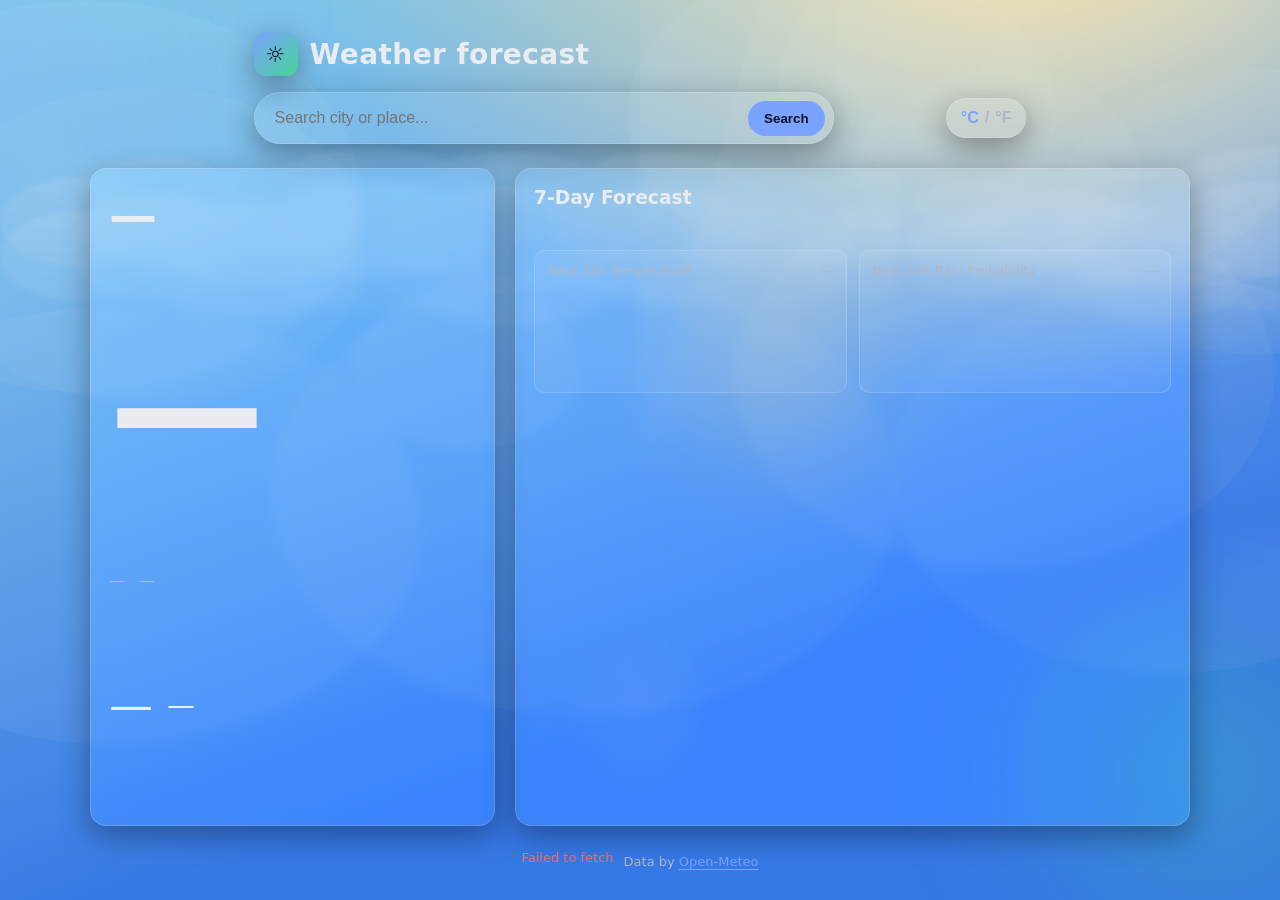
<file: index.html>
<!DOCTYPE html>
<html lang="en">
  <head>
    <meta charset="utf-8" />
    <meta name="viewport" content="width=device-width, initial-scale=1" />
    <title>Weather forecast</title>
    <meta name="color-scheme" content="light dark" />
    <link rel="stylesheet" href="styles.css">
  </head>
  <body class="theme-clear">
    <div class="ambient" aria-hidden="true">
      <div class="sunrays"></div>
      <div class="stars"></div>
      <div class="bokeh"></div>
      <div class="orb a"></div>
      <div class="orb b"></div>
      <div class="orb c"></div>
    </div>
    <div class="clouds" aria-hidden="true">
      <div class="cloud-layer" style="background-image: var(--cloud-svg);"></div>
      <div class="cloud-layer front" style="background-image: var(--cloud-svg);"></div>
    </div>
    <canvas id="fxCanvas"></canvas>
    <div class="app">
      <header>
        <div class="brand" aria-label="App name">
          <div class="logo" aria-hidden="true">☼</div>
          <div>Weather forecast</div>
        </div>
        <form id="searchForm" class="search" role="search" aria-label="Search city">
          <input id="cityInput" type="text" name="q" placeholder="Search city or place..." aria-label="City name" autocomplete="off" />
          <button id="searchBtn" type="submit" aria-label="Search">Search</button>
        </form>
        <button id="tempUnitToggle" class="temp-unit-toggle" aria-label="Toggle temperature unit">
          <span id="tempUnitC">°C</span>
          <span class="separator">/</span>
          <span id="tempUnitF">°F</span>
        </button>
      </header>

      <main class="content" id="content">
        <section class="panel current" aria-live="polite">
          <div class="location" id="location">—</div>
          <div class="temp" id="temp">—</div>
          <div class="meta"><span id="date">—</span><span id="timezone">—</span></div>
          <div class="condition"><span class="icon" id="currentIcon">—</span><span id="currentText">—</span></div>
        </section>

        <section class="panel">
          <h3 style="margin: 0 0 10px 0;">7-Day Forecast</h3>
          <div id="forecast" class="forecast" aria-live="polite"></div>
          <div class="details" id="details"></div>
          <div class="extras">
            <div class="extra-card">
              <div class="extra-title"><span>Next 24h Temperature</span><span id="tempRange">—</span></div>
              <div class="spark-wrap"><canvas id="sparkTemp" class="spark"></canvas></div>
            </div>
            <div class="extra-card">
              <div class="extra-title"><span>Next 24h Rain Probability</span><span id="rainRange">—</span></div>
              <div class="spark-wrap"><canvas id="sparkRain" class="spark"></canvas></div>
            </div>
          </div>
        </section>
      </main>

      <footer>
        <div class="status" id="status" aria-live="polite"></div>
        <div>
          Data by <a href="https://open-meteo.com/" target="_blank" rel="noopener">Open‑Meteo</a>
        </div>
      </footer>
    </div>

    <div class="loading" id="loading" aria-hidden="true">
      <div class="spinner" role="progressbar" aria-label="Loading"></div>
    </div>

    <script src="script.js"></script>
  </body>
</html>
</file>
<file: styles.css>
:root {
  --bg: #0f1222;
  --surface: rgba(255, 255, 255, 0.08);
  --surface-strong: rgba(255, 255, 255, 0.14);
  --text: #e9ecf1;
  --muted: #b0b8c6;
  --accent: #7aa2ff;
  --warn: #ffb86b;
  --danger: #ff6b6b;
  --ok: #48d597;
  --shadow: 0 10px 30px rgba(0, 0, 0, 0.35);
  --radius: 16px;
  --radius-sm: 10px;
}

body.theme-clear {
  background: radial-gradient(1200px 800px at 80% -10%, #ffe29f 0%, rgba(255, 226, 159, 0) 60%),
    linear-gradient(160deg, #87ceeb 0%, #3678e5 70%);
}
body.theme-clouds {
  background: radial-gradient(900px 700px at 10% -10%, #e6f2ff 0%, rgba(230, 242, 255, 0) 55%),
    linear-gradient(160deg, #7f9ac7 0%, #3c4b67 70%);
}
body.theme-rain {
  background: radial-gradient(900px 700px at 10% -10%, #c7d6ff 0%, rgba(199, 214, 255, 0) 50%),
    linear-gradient(160deg, #3f5973 0%, #1e2a36 70%);
}
body.theme-snow {
  background: radial-gradient(900px 700px at 10% -10%, #ffffff 0%, rgba(255, 255, 255, 0) 50%),
    linear-gradient(160deg, #8fb3d9 0%, #5f7fa4 70%);
}
body.theme-thunder {
  background: radial-gradient(900px 700px at 10% -10%, #ffd27f 0%, rgba(255, 210, 127, 0) 50%),
    linear-gradient(160deg, #2b2e3a 0%, #0c0f17 70%);
}
body.theme-haze {
  background: radial-gradient(900px 700px at 10% -10%, #f0e6d2 0%, rgba(240, 230, 210, 0) 50%),
    linear-gradient(160deg, #8d8c7a 0%, #5a5a52 70%);
}

* {
  box-sizing: border-box;
}
html, body {
  height: 100%;
}
body {
  margin: 0;
  font-family: ui-sans-serif, system-ui, -apple-system, Segoe UI, Roboto, Helvetica, Arial,
    "Apple Color Emoji", "Segoe UI Emoji";
  color: var(--text);
  background: linear-gradient(160deg, #2a2f45 0%, #0f1222 70%);
  transition: background 800ms ease;
  overflow: hidden;
}
#fxCanvas {
  position: fixed;
  inset: 0;
  width: 100vw;
  height: 100vh;
  z-index: 0;
  pointer-events: none;
  opacity: 0.35;
  mix-blend-mode: screen;
}

.ambient {
  position: fixed;
  inset: 0;
  z-index: 0;
  pointer-events: none;
  overflow: hidden;
}

.sunrays {
  position: absolute;
  inset: -20% -20% -20% -20%;
  background: conic-gradient(from 0deg, rgba(255,255,255,0.18), rgba(255,255,255,0) 25%)
    , conic-gradient(from 15deg, rgba(255,255,255,0.14), rgba(255,255,255,0) 25%);
  mask-image: radial-gradient(circle at 60% -10%, black 25%, transparent 60%);
  animation: spin 40s linear infinite;
  opacity: 0;
  transition: opacity 600ms ease;
}
@keyframes spin { to { transform: rotate(360deg); } }

.stars {
  position: absolute;
  inset: 0;
  background-image:
    radial-gradient(2px 2px at 20% 30%, rgba(255,255,255,0.9) 50%, transparent 51%),
    radial-gradient(1.5px 1.5px at 70% 20%, rgba(255,255,255,0.8) 50%, transparent 51%),
    radial-gradient(1.5px 1.5px at 40% 60%, rgba(255,255,255,0.8) 50%, transparent 51%),
    radial-gradient(2px 2px at 80% 65%, rgba(255,255,255,0.9) 50%, transparent 51%),
    radial-gradient(1.2px 1.2px at 55% 45%, rgba(255,255,255,0.8) 50%, transparent 51%),
    radial-gradient(1.2px 1.2px at 30% 80%, rgba(255,255,255,0.8) 50%, transparent 51%);
  opacity: 0;
  animation: twinkle 6s ease-in-out infinite alternate;
  transition: opacity 600ms ease;
}
@keyframes twinkle { from { filter: brightness(0.7); } to { filter: brightness(1.1); } }

.flash {
  position: absolute;
  inset: 0;
  background: radial-gradient(1200px 800px at 60% 0%, rgba(255,255,255,0.0), rgba(255,255,255,0));
  opacity: 0;
  pointer-events: none;
}
body.theme-thunder .flash { animation: flash 6s ease-in-out infinite; }
@keyframes flash {
  0%, 88%, 100% { opacity: 0; }
  90% { opacity: 0.35; }
  91% { opacity: 0; }
  93% { opacity: 0.25; }
  94% { opacity: 0; }
}


.bokeh {
  position: absolute;
  inset: 0;
  overflow: hidden;
  opacity: 0.18;
}
.bokeh:before, .bokeh:after {
  content: "";
  position: absolute;
  inset: -20%;
  background:
    radial-gradient(100px 100px at 20% 30%, rgba(255,255,255,0.25), transparent 60%),
    radial-gradient(80px 80px at 70% 20%, rgba(255,255,255,0.2), transparent 60%),
    radial-gradient(120px 120px at 50% 70%, rgba(255,255,255,0.22), transparent 65%),
    radial-gradient(90px 90px at 85% 60%, rgba(255,255,255,0.18), transparent 60%);
  filter: blur(6px);
  animation: driftBokeh 30s ease-in-out infinite alternate;
}
.bokeh:after { animation-duration: 36s; transform: scale(1.1); opacity: 0.8; }
@keyframes driftBokeh { from { transform: translate3d(-2%, -1%, 0); } to { transform: translate3d(2%, 1%, 0); } }


body.theme-clear:not(.is-night) .sunrays { opacity: 0.35; }
body.is-night .stars { opacity: 0.5; }

.clouds {
  position: fixed;
  inset: 0;
  z-index: 0;
  pointer-events: none;
  overflow: hidden;
}
.cloud-layer {
  position: absolute;
  inset: 0;
  background-repeat: repeat-x;
  background-position: 0 15%;
  background-size: 900px 220px;
  opacity: 0.12;
  filter: blur(2px);
  animation: cloudMove 160s linear infinite;
}
.cloud-layer.front {
  background-position: 0 20%;
  animation-duration: 120s;
  opacity: 0.16;
}
body.theme-clear .cloud-layer { opacity: 0.10; }
body.theme-clouds .cloud-layer { opacity: 0.18; }
body.theme-rain .cloud-layer { opacity: 0.20; }
body.theme-snow .cloud-layer { opacity: 0.22; }
@keyframes cloudMove { from { background-position-x: 0; } to { background-position-x: -900px; } }

:root {
  --cloud-svg: url("data:image/svg+xml;utf8,<svg xmlns='http://www.w3.org/2000/svg' width='900' height='220' viewBox='0 0 900 220'><defs><linearGradient id='g' x1='0' y1='0' x2='0' y2='1'><stop offset='0%' stop-color='white' stop-opacity='0.9'/><stop offset='100%' stop-color='white' stop-opacity='0.6'/></linearGradient></defs><g fill='url(%23g)'><ellipse cx='80' cy='120' rx='80' ry='45'/><ellipse cx='160' cy='110' rx='90' ry='55'/><ellipse cx='250' cy='125' rx='110' ry='60'/><ellipse cx='370' cy='110' rx='120' ry='65'/><ellipse cx='510' cy='120' rx='130' ry='70'/><ellipse cx='660' cy='110' rx='110' ry='60'/><ellipse cx='770' cy='120' rx='90' ry='55'/><ellipse cx='860' cy='115' rx='70' ry='45'/></g></svg>");
}
.orb {
  position: absolute;
  width: 480px; height: 480px;
  border-radius: 50%;
  filter: blur(40px);
  opacity: 0.25;
  animation: drift 24s ease-in-out infinite alternate;
  mix-blend-mode: screen;
}
.orb.a { background: radial-gradient(circle at 30% 30%, #7aa2ff, transparent 60%); top: -120px; left: -160px; }
.orb.b { background: radial-gradient(circle at 60% 40%, #48d597, transparent 60%); bottom: -160px; right: -120px; animation-duration: 28s; }
.orb.c { background: radial-gradient(circle at 50% 50%, #ffd27f, transparent 60%); top: 20%; right: 25%; width: 360px; height: 360px; animation-duration: 32s; }
@keyframes drift { from { transform: translate3d(0,0,0) scale(1); } to { transform: translate3d(40px, -30px, 0) scale(1.06); } }
.app {
  min-height: 100dvh;
  display: grid;
  grid-template-rows: auto 1fr auto;
  gap: 24px;
  padding: 32px 20px 28px;
  position: relative;
  z-index: 1;
}
header {
  display: flex;
  align-items: center;
  justify-content: space-between;
  gap: 16px;
  max-width: 1100px;
  margin: 0 auto;
  flex-wrap: wrap;
}
@media (max-width: 980px) {
  header {
    flex-direction: column;
    align-items: stretch;
  }
  .temp-unit-toggle {
    align-self: flex-end;
  }
}
.brand {
  display: flex;
  align-items: center;
  gap: 12px;
  font-weight: 800;
  letter-spacing: 0.4px;
  font-size: 28px;
}
.brand .logo {
  width: 44px;
  height: 44px;
  border-radius: 12px;
  background: linear-gradient(135deg, #7aa2ff, #48d597);
  box-shadow: var(--shadow);
  display: grid;
  place-items: center;
  color: #0d1220;
  font-size: 22px;
}
.search {
  display: flex;
  align-items: center;
  width: 100%;
  max-width: 580px;
  gap: 10px;
  background: var(--surface);
  border: 1px solid var(--surface-strong);
  border-radius: 999px;
  padding: 6px 8px 6px 12px;
  box-shadow: var(--shadow);
}
.search input[type="text"] {
  flex: 1;
  background: transparent;
  border: none;
  outline: none;
  color: var(--text);
  font-size: 16px;
  padding: 10px 8px;
}
.search button {
  background: var(--accent);
  color: #0d1220;
  border: none;
  border-radius: 999px;
  padding: 10px 16px;
  font-weight: 700;
  cursor: pointer;
  transition: transform 120ms ease, filter 120ms ease;
}
.search button:active {
  transform: translateY(1px);
  filter: brightness(0.95);
}

.temp-unit-toggle {
  background: var(--surface);
  border: 1px solid var(--surface-strong);
  border-radius: 999px;
  padding: 10px 14px;
  font-weight: 700;
  cursor: pointer;
  color: var(--text);
  font-size: 16px;
  display: flex;
  align-items: center;
  gap: 6px;
  transition: transform 120ms ease, filter 120ms ease, background 200ms ease;
  box-shadow: var(--shadow);
  white-space: nowrap;
}
.temp-unit-toggle:hover {
  background: var(--surface-strong);
}
.temp-unit-toggle:active {
  transform: translateY(1px);
  filter: brightness(0.95);
}
.temp-unit-toggle .separator {
  color: var(--muted);
}
.temp-unit-toggle span:not(.separator) {
  transition: color 200ms ease, font-weight 200ms ease;
}
.temp-unit-toggle .active {
  color: var(--accent);
  font-weight: 800;
}
.temp-unit-toggle .inactive {
  color: var(--muted);
  font-weight: 600;
}

.content {
  max-width: 1100px;
  width: 100%;
  margin: 0 auto;
  display: grid;
  grid-template-columns: 1.2fr 2fr;
  gap: 20px;
}
@media (max-width: 980px) {
  .content {
    grid-template-columns: 1fr;
  }
}

.panel {
  background: var(--surface);
  border: 1px solid var(--surface-strong);
  border-radius: var(--radius);
  box-shadow: var(--shadow);
  padding: 18px;
  backdrop-filter: blur(6px) saturate(120%);
  animation: rise 500ms ease both;
}
@keyframes rise { from { transform: translateY(6px); opacity: 0; } to { transform: translateY(0); opacity: 1; } }
.current {
  display: grid;
  grid-template-columns: 1fr;
  gap: 14px;
  align-items: start;
}
.location {
  font-size: 42px;
  font-weight: 900;
  letter-spacing: 0.4px;
}
.meta {
  display: flex;
  gap: 14px;
  color: var(--muted);
  font-size: 16px;
}
.temp {
  font-size: 132px;
  font-weight: 800;
  line-height: 0.95;
}
.condition {
  display: flex;
  align-items: center;
  gap: 14px;
  font-size: 26px;
}
.condition .icon {
  font-size: 40px;
}
@media (max-width: 980px) {
  .location { font-size: 28px; }
  .temp { font-size: 88px; }
  .condition { font-size: 20px; }
  .condition .icon { font-size: 30px; }
}
@media (min-width: 1200px) {
  .location { font-size: 48px; }
  .temp { font-size: 156px; }
  .condition { font-size: 28px; }
  .condition .icon { font-size: 44px; }
}

.forecast {
  display: grid;
  grid-template-columns: repeat(7, 1fr);
  gap: 12px;
}
@media (max-width: 980px) {
  .forecast {
    grid-template-columns: repeat(2, 1fr);
  }
}
@media (max-width: 520px) {
  .forecast {
    grid-template-columns: 1fr;
  }
}
.day-card {
  background: rgba(255, 255, 255, 0.06);
  border: 1px solid var(--surface-strong);
  border-radius: var(--radius-sm);
  padding: 14px;
  display: grid;
  gap: 8px;
  transition: transform 200ms ease, background 200ms ease;
  opacity: 0;
  transform: translateY(8px) scale(0.98);
}
.day-card .top {
  display: flex;
  align-items: center;
  justify-content: space-between;
}
.day-card .name {
  font-weight: 700;
}
.day-card .emoji {
  font-size: 22px;
}
.day-card .temps {
  display: flex;
  gap: 8px;
  align-items: baseline;
}
.temp-max { color: var(--text); font-weight: 700; }
.temp-min { color: var(--muted); }
.precip { color: var(--accent); font-size: 13px; }
.day-card:hover { transform: translateY(-3px); background: rgba(255, 255, 255, 0.1); }
.day-card.reveal { animation: cardIn 500ms cubic-bezier(.2,.7,.2,1) forwards; }
@keyframes cardIn { to { opacity: 1; transform: translateY(0) scale(1); } }

/* Details grid */
.details {
  margin-top: 16px;
  display: grid;
  grid-template-columns: repeat(3, 1fr);
  gap: 12px;
}
@media (max-width: 980px) {
  .details { grid-template-columns: repeat(2, 1fr); }
}
@media (max-width: 520px) {
  .details { grid-template-columns: 1fr; }
}
.detail-card {
  background: rgba(255, 255, 255, 0.06);
  border: 1px solid var(--surface-strong);
  border-radius: var(--radius-sm);
  padding: 14px;
  display: grid;
  gap: 6px;
}
.detail-label { color: var(--muted); font-size: 13px; }
.detail-value { font-size: 20px; font-weight: 700; }

/* Extras: sparklines */
.extras {
  margin-top: 16px;
  display: grid;
  grid-template-columns: 1fr 1fr;
  gap: 12px;
}
@media (max-width: 980px) { .extras { grid-template-columns: 1fr; } }
.extra-card {
  background: rgba(255, 255, 255, 0.06);
  border: 1px solid var(--surface-strong);
  border-radius: var(--radius-sm);
  padding: 12px 12px 8px;
}
.extra-title { color: var(--muted); font-size: 13px; margin-bottom: 6px; display: flex; justify-content: space-between; }
.spark-wrap { position: relative; height: 100px; }
.spark { width: 100%; height: 100px; display: block; }

footer {
  max-width: 1100px;
  margin: 0 auto;
  color: var(--muted);
  font-size: 13px;
  display: flex;
  justify-content: space-between;
  gap: 10px;
  align-items: center;
}
a { color: var(--accent); text-underline-offset: 3px; }

.status {
  min-height: 22px;
  color: var(--muted);
}
.status[role="alert"] { color: var(--danger); }

.loading {
  position: fixed;
  inset: 0;
  display: none;
  place-items: center;
  background: rgba(10, 12, 22, 0.45);
  backdrop-filter: blur(4px);
  z-index: 20;
}
.loading.show { display: grid; }
.spinner {
  width: 48px; height: 48px;
  border-radius: 50%;
  border: 4px solid rgba(255, 255, 255, 0.2);
  border-top-color: var(--accent);
  animation: spin 1s linear infinite;
}
@keyframes spin { to { transform: rotate(360deg); } }
</file>
